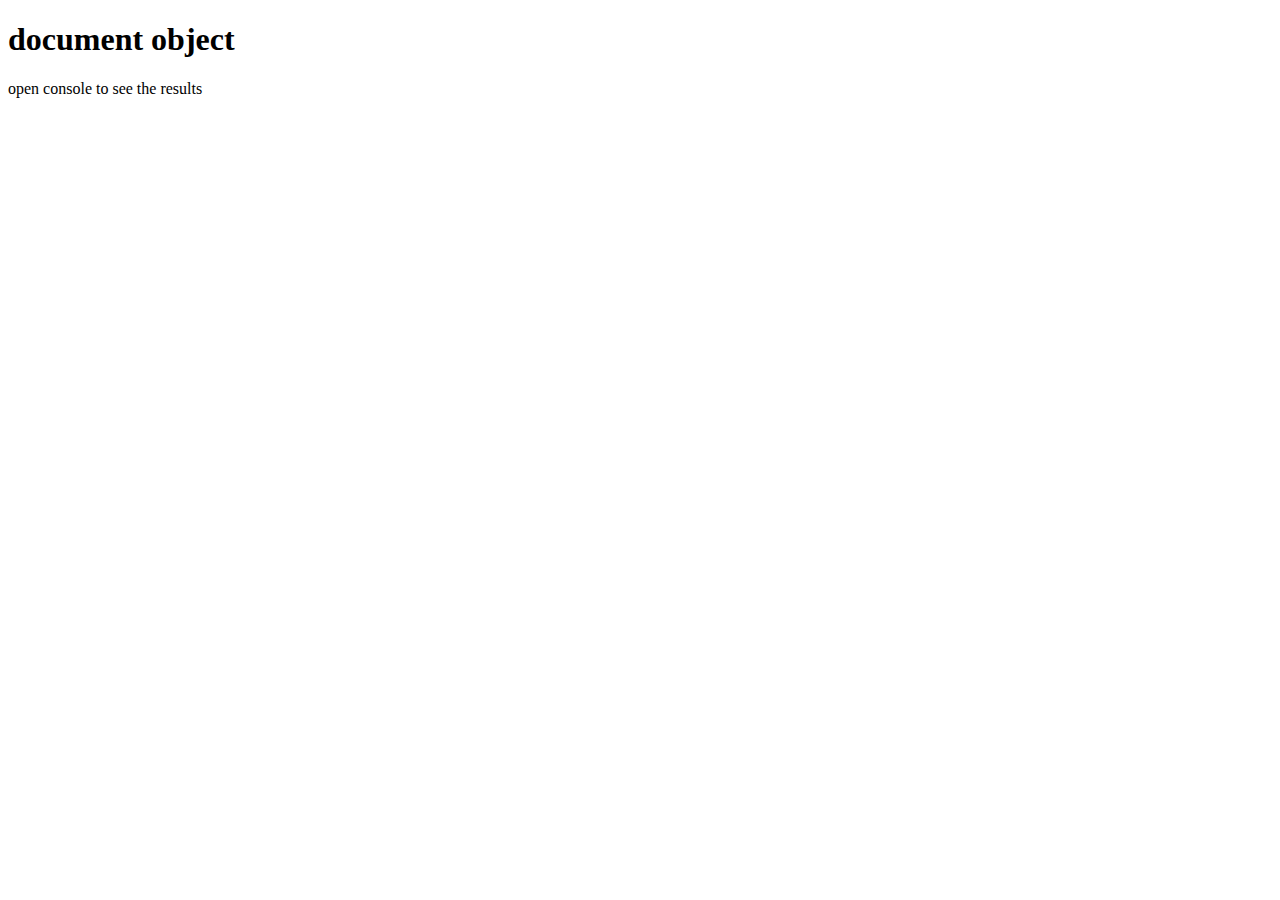
<file: 00022/index.html>
<!DOCTYPE html>
<html lang="en">
<head>
    <meta charset="UTF-8">
    <meta name="viewport" content="width=device-width, initial-scale=1.0">
    <meta http-equiv="X-UA-Compatible" content="ie=edge">
    <title>talk about docuemnt object</title>
    <h1>document object</h1>
    <p>
        open console to see the results
    </p>
    
    <form action="index.php" method="get" id="firstForm">

    </form>
    <form action="index.php" method="get" id="secondForm">
        
    </form>
</head>
<body>


    <script src="script.js"></script>
    
</body>
</html>
</file>
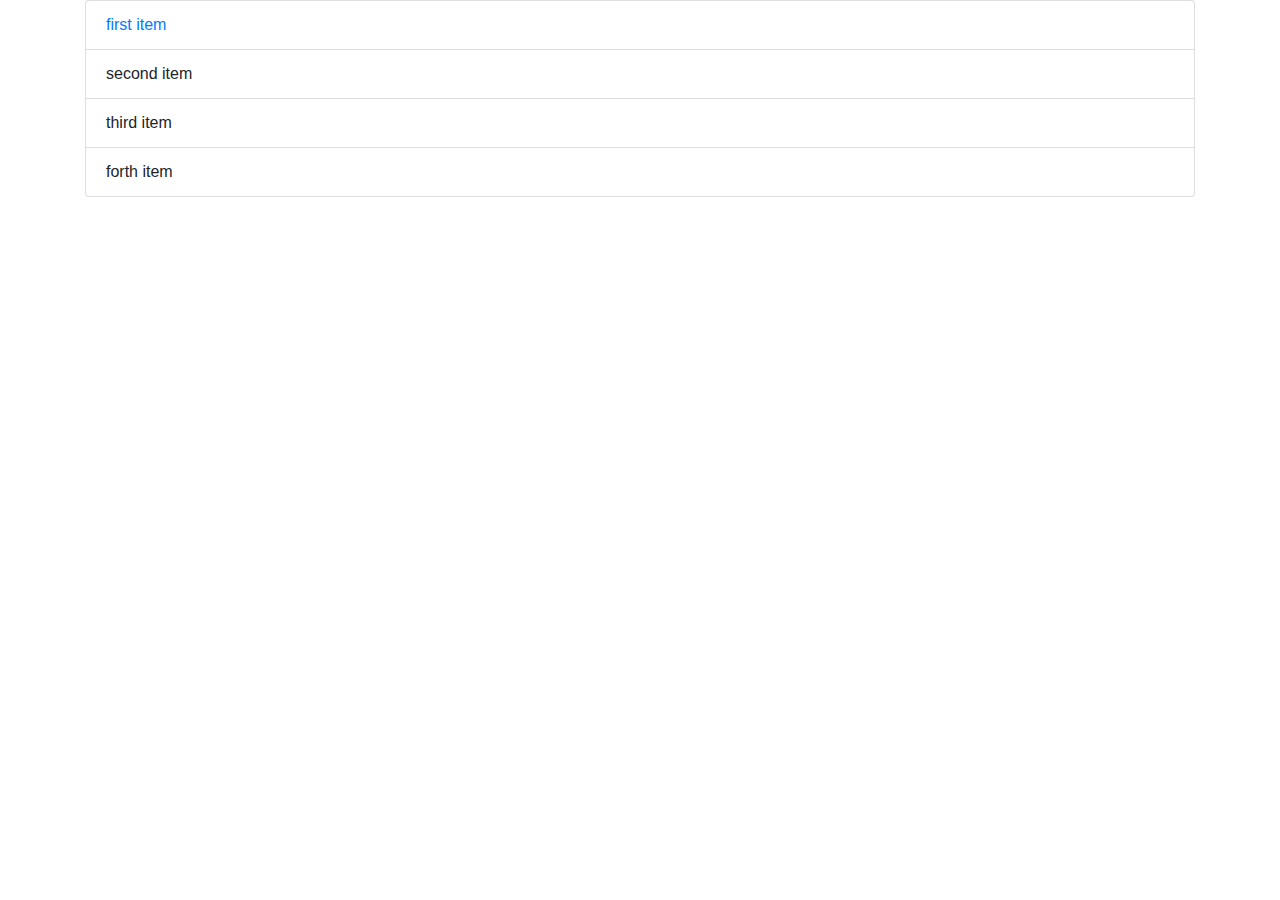
<file: 00025/index.html>
<!DOCTYPE html>
<html lang="en">
<head>
    <meta charset="UTF-8">
    <meta name="viewport" content="width=device-width, initial-scale=1.0">
    <meta http-equiv="X-UA-Compatible" content="ie=edge">
    <title>singular and plural selectors</title>
    <link rel="stylesheet" href="https://stackpath.bootstrapcdn.com/bootstrap/4.3.1/css/bootstrap.min.css" integrity="sha384-ggOyR0iXCbMQv3Xipma34MD+dH/1fQ784/j6cY/iJTQUOhcWr7x9JvoRxT2MZw1T" crossorigin="anonymous">
</head>
<body>
    <div class="container">
  

    <ul class="list-group first-list-group" id="list-1">
        <li class="list-group-item ">
            <a href="#">first item</a>
        </li>
        <li class="list-group-item">second item</li>
        <li class="list-group-item">third item</li>
        <li class="list-group-item">forth item</li>
        <!-- this is comment -->

    </ul>
</div>

<script src="script.js"></script>
</body>
</html>
</file>
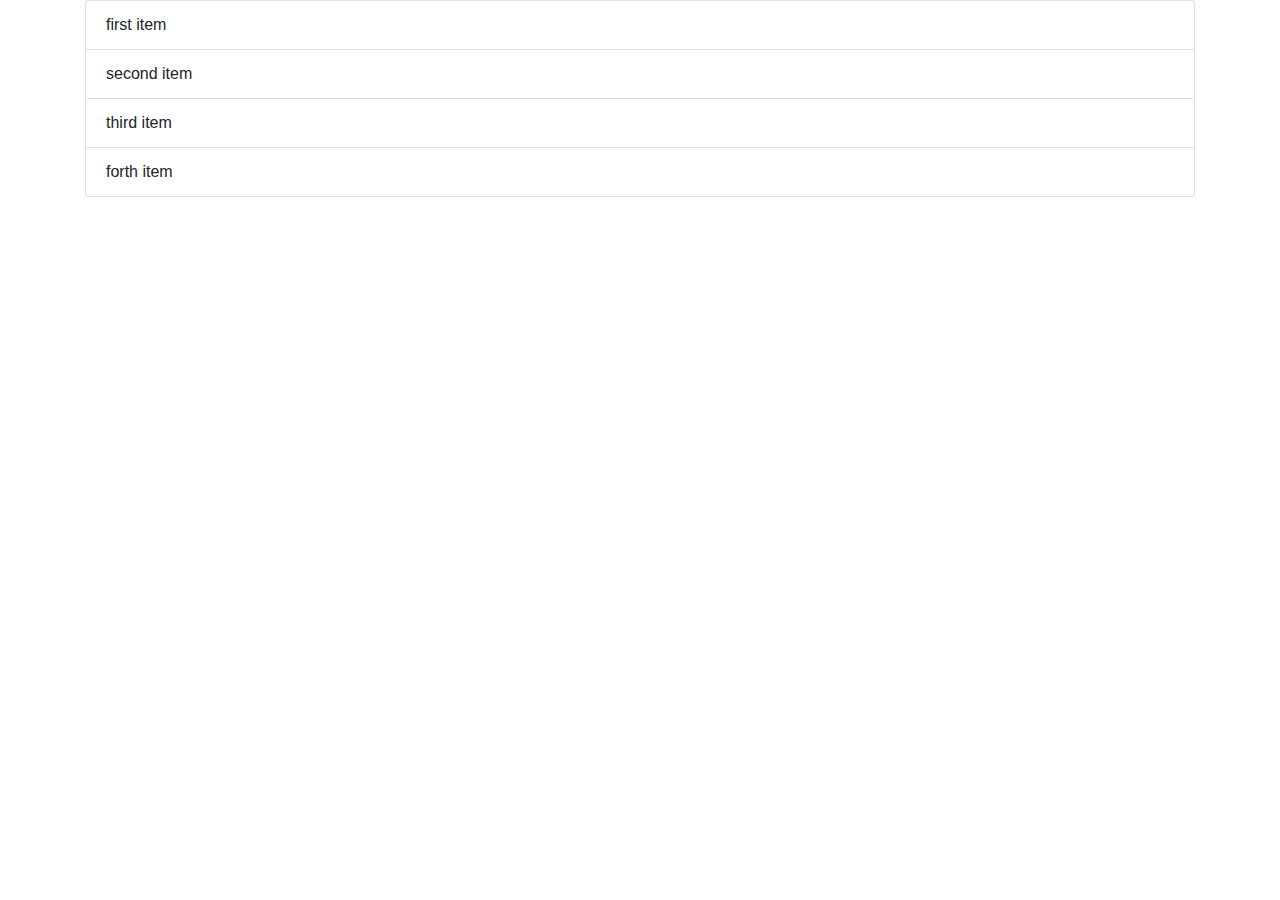
<file: 00027/index.html>
<!DOCTYPE html>
<html lang="en">

<head>
    <meta charset="UTF-8">
    <meta name="viewport" content="width=device-width, initial-scale=1.0">
    <meta http-equiv="X-UA-Compatible" content="ie=edge">
    <title>singular and plural selectors</title>
    <link rel="stylesheet" href="https://stackpath.bootstrapcdn.com/bootstrap/4.3.1/css/bootstrap.min.css" integrity="sha384-ggOyR0iXCbMQv3Xipma34MD+dH/1fQ784/j6cY/iJTQUOhcWr7x9JvoRxT2MZw1T" crossorigin="anonymous">
</head>

<body>
    <div class="container">


        <ul class="list-group first-list-group" id="list-1">
            <li class="list-group-item">first item</li>
            <li class="list-group-item">second item</li>
            <li class="list-group-item">third item</li>
            <li class="list-group-item">forth item</li>
            <!-- this is comment -->

        </ul>
    </div>

    <script src="script.js"></script>
</body>

</html>
</file>
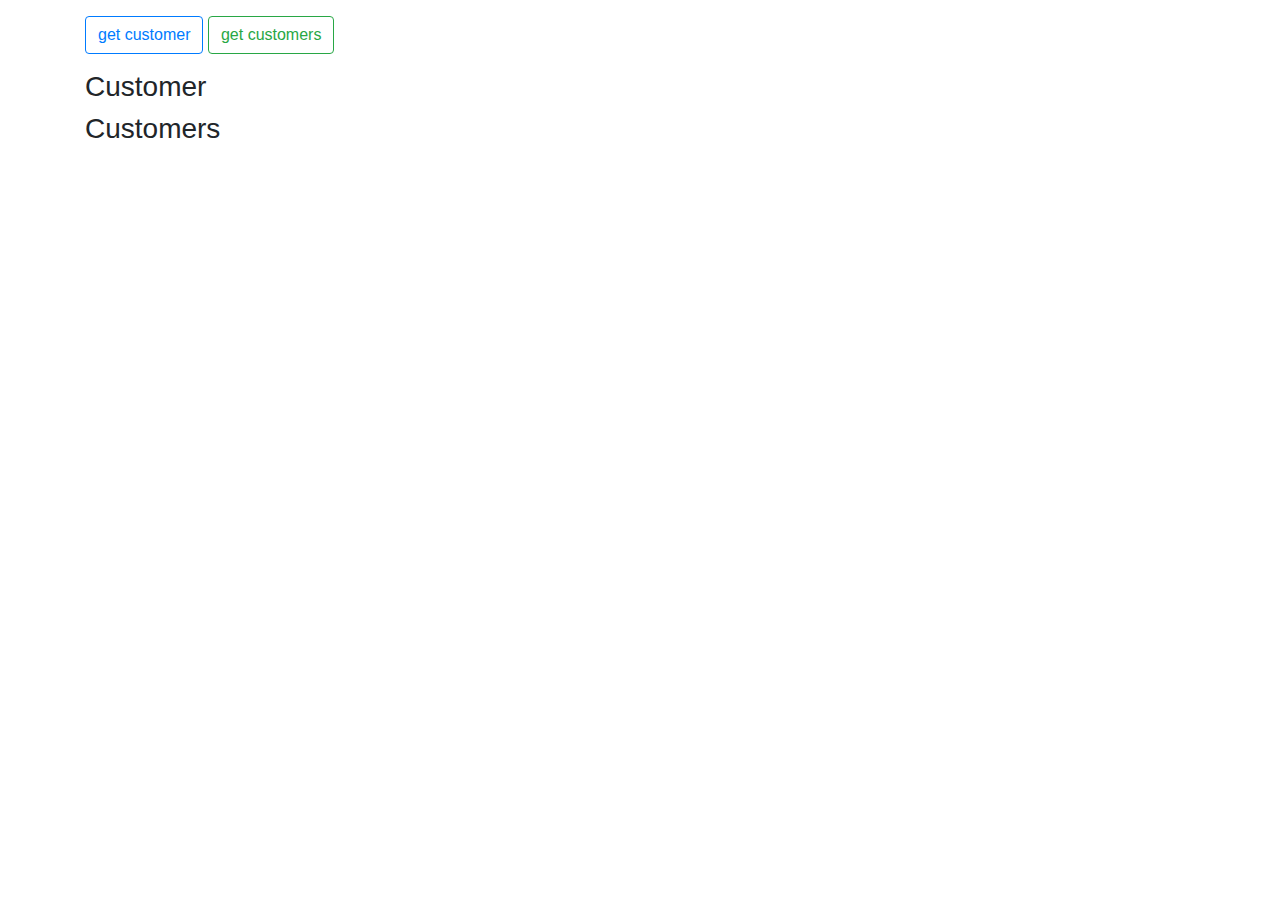
<file: 00059/index.html>
<!DOCTYPE html>
<html lang="en">
<head>
    <meta charset="UTF-8">
    <meta name="viewport" content="width=device-width, initial-scale=1.0">
    <meta http-equiv="X-UA-Compatible" content="ie=edge">
    <title>say hello to AJAX</title>
    <link rel="stylesheet" href="https://stackpath.bootstrapcdn.com/bootstrap/4.4.1/css/bootstrap.min.css" integrity="sha384-Vkoo8x4CGsO3+Hhxv8T/Q5PaXtkKtu6ug5TOeNV6gBiFeWPGFN9MuhOf23Q9Ifjh" crossorigin="anonymous">

</head>
<body>

    <div class="container">
        <div class="my-3">
            <button class="btn btn-outline-primary" id="btn-customer">get customer</button>
            <button class="btn btn-outline-success" id="btn-customers">get customers</button>
        </div>
        <h3>Customer</h3>
        <div id="customer"></div>
        <h3>Customers</h3>
        <div id="customers"></div>
    </div>
    
    <script src="script.js"></script>
</body>
</html>
</file>
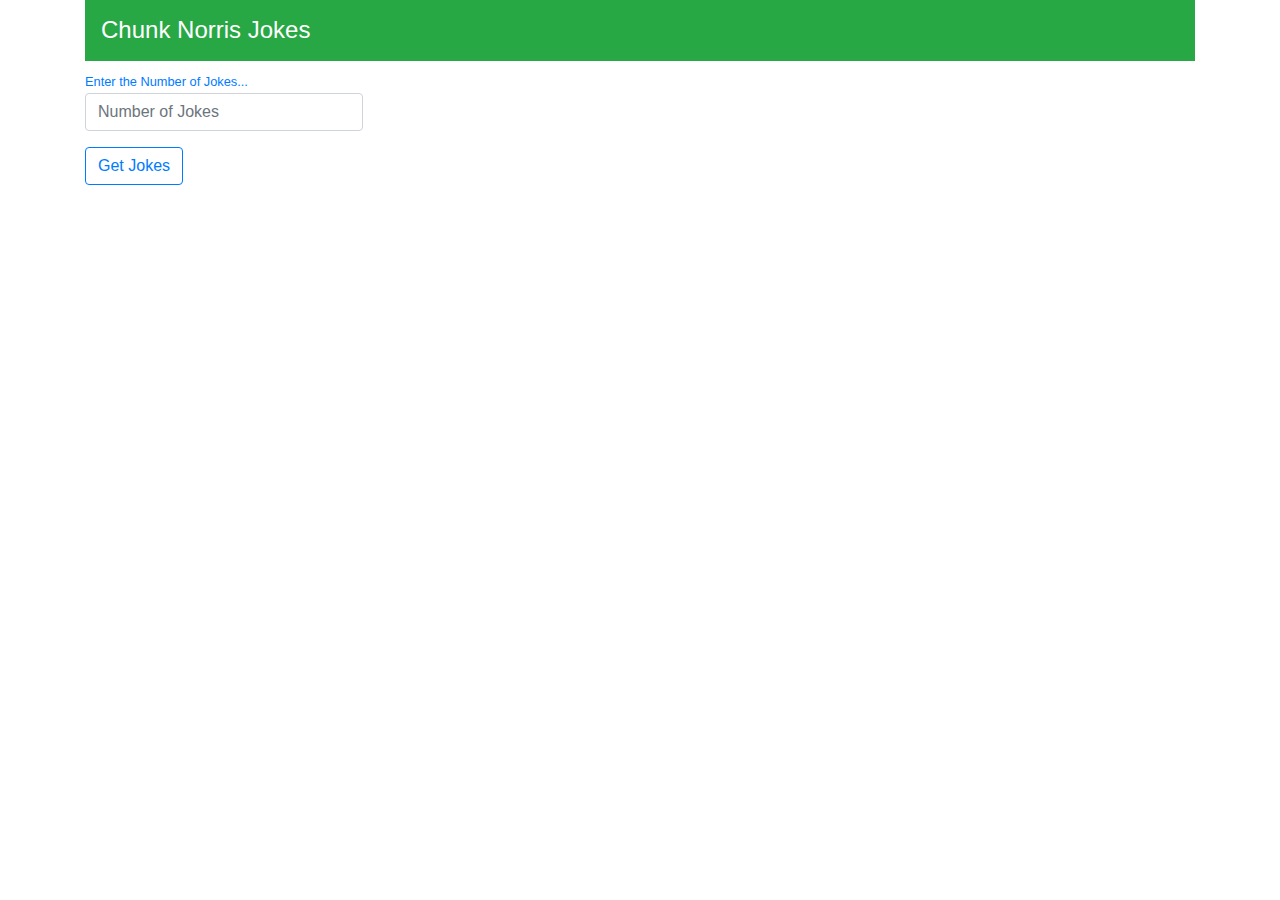
<file: 00060/index.html>
<!DOCTYPE html>
<html lang="en">
<head>
    <meta charset="UTF-8">
    <meta name="viewport" content="width=device-width, initial-scale=1.0">
    <meta http-equiv="X-UA-Compatible" content="ie=edge">
    <title>chunk Noriss Jokes</title>
    <link rel="stylesheet" href="style.css">
    <link rel="stylesheet" href="https://stackpath.bootstrapcdn.com/bootstrap/4.4.1/css/bootstrap.min.css" integrity="sha384-Vkoo8x4CGsO3+Hhxv8T/Q5PaXtkKtu6ug5TOeNV6gBiFeWPGFN9MuhOf23Q9Ifjh" crossorigin="anonymous">


</head>
<body>
    <div class="container">
        <h4 class="bg-success text-white p-3">Chunk Norris Jokes</h4>
        <form action="">
            <div class="form-group w-25">
                <small class="text-primary">Enter the Number of Jokes...</small>
                <input type="number" class="form-control" placeholder="Number of Jokes" id="jokeNumber">
            </div>
            <button type="submit" class="btn btn-outline-primary" id="btnSubmit">Get Jokes</button>

        </form>
        <ul class="list-group mt-3">
            <div class="loader">
                <span></span>
                <span></span>
                <span></span>
            </div>
        </ul>
    </div>

    <script src="script.js"></script>
</body>
</html>
</file>
<file: 00060/style.css>
.loader{
    display: none;
    width: 100%;
    text-align: center;
}
.loader span{
    width: 15px;
    height: 15px;
    border-radius: 50%;
    display: inline-block;
    background-color: coral;
    margin: 0px 5px;
    animation: fadeToggle .5s infinite linear;
    animation-direction: alternate;
}
.loader span:nth-child(2){
    background-color: blueviolet;
    animation-delay: .5s;
}
.loader span:nth-child(3){
    background-color: cadetblue;
    animation-delay: 1s;
}
@keyframes fadeToggle{
    0%{
        opacity: 1;
    }
    100%{
        opacity: 0;
    }
}
</file>
